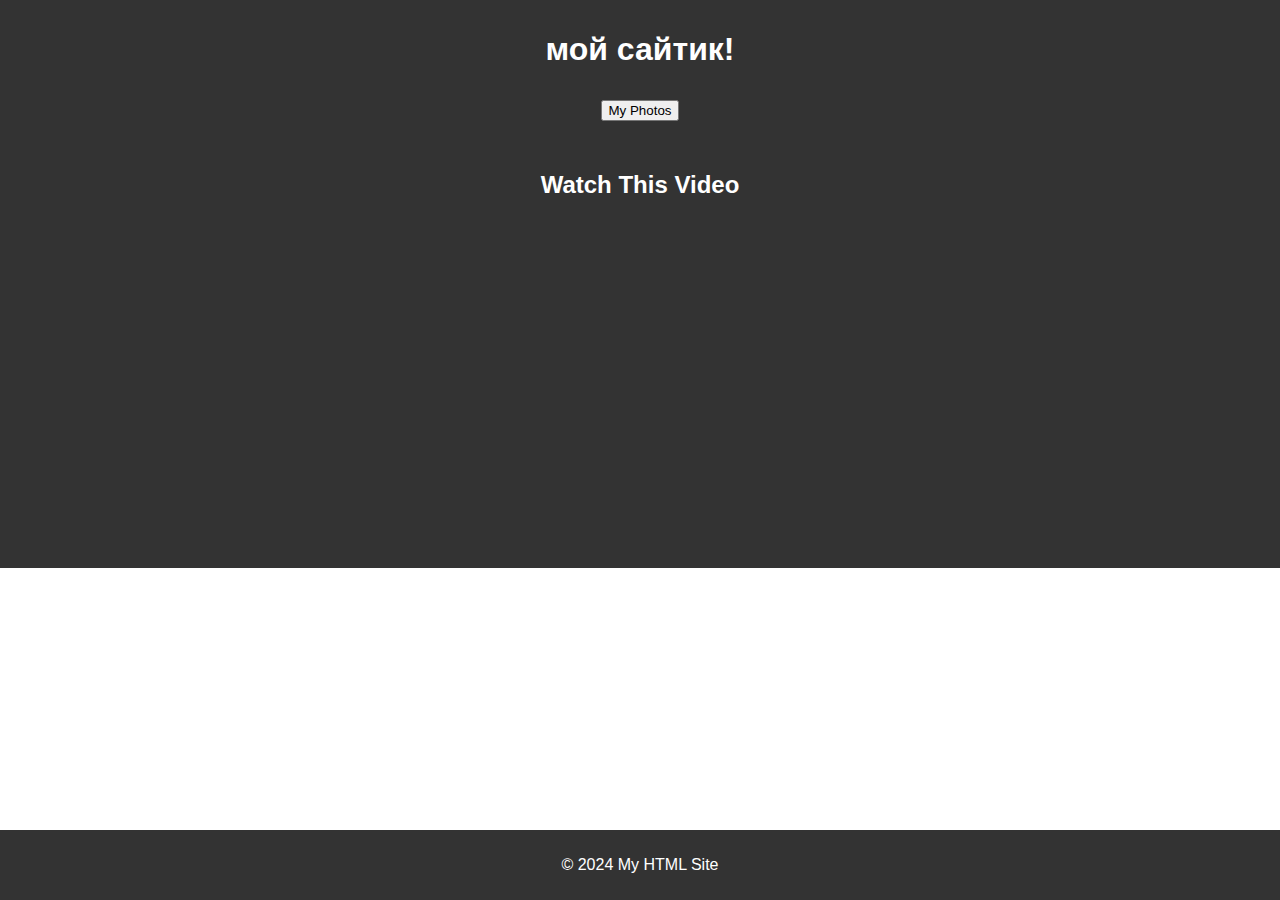
<file: my-website/index.html>
<!DOCTYPE html>
<html lang="en">
<head>
    <meta charset="UTF-8">
    <meta name="viewport" content="width=device-width, initial-scale=1.0">
    <title>My Simple HTML Site</title>
    <link rel="stylesheet" href="styles.css">
</head>
<body>
    <header>
        <h1> мой сайтик!</h1>
        <header>
            <body>
                
                <button onclick="location.href='photos.html'">My Photos</button>
            </body>
            
                
        </header>
        
    <main>
        <section>
            <h2>Watch This Video</h2>
            <iframe width="560" height="315" src="https://www.youtube.com/embed/PDJLvF1dUek?si=8UISPBdoscGlLY-w" title="YouTube video player" frameborder="0" allow="accelerometer; autoplay; clipboard-write; encrypted-media; gyroscope; picture-in-picture; web-share" referrerpolicy="strict-origin-when-cross-origin" allowfullscreen>
           </iframe>
        </section>           
           
    </main>
    <script>
        document.getElementById('popupButton').addEventListener('click', function() {
            document.getElementById('popup').style.display = 'block';
        });
        
        document.getElementById('closePopup').addEventListener('click', function() {
            document.getElementById('popup').style.display = 'none';
        });
    </script>
    <footer>
        <p>&copy; 2024 My HTML Site</p>
    </footer>
  
</body>
</html>
</file>
<file: my-website/styles.css>
body {
    font-family: Arial, sans-serif;
    margin: 0;
    padding: 0;
}
header {
    background-color: #333;
    color: #fff;
    padding: 10px 0;
    text-align: center;
}

header nav ul {
    list-style-type: none;
    padding: 0;
}

header nav ul li {
    display: inline;
    margin: 0 10px;
}

header nav ul li a {
    color: #333;
    text-decoration: none;
}

main {
    padding: 20px;
}

footer {
    background-color: #333;
    color: #fff;
    text-align: center;
    padding: 10px 0;
    position: fixed;
    width: 100%;
    bottom: 0;
}
</file>
